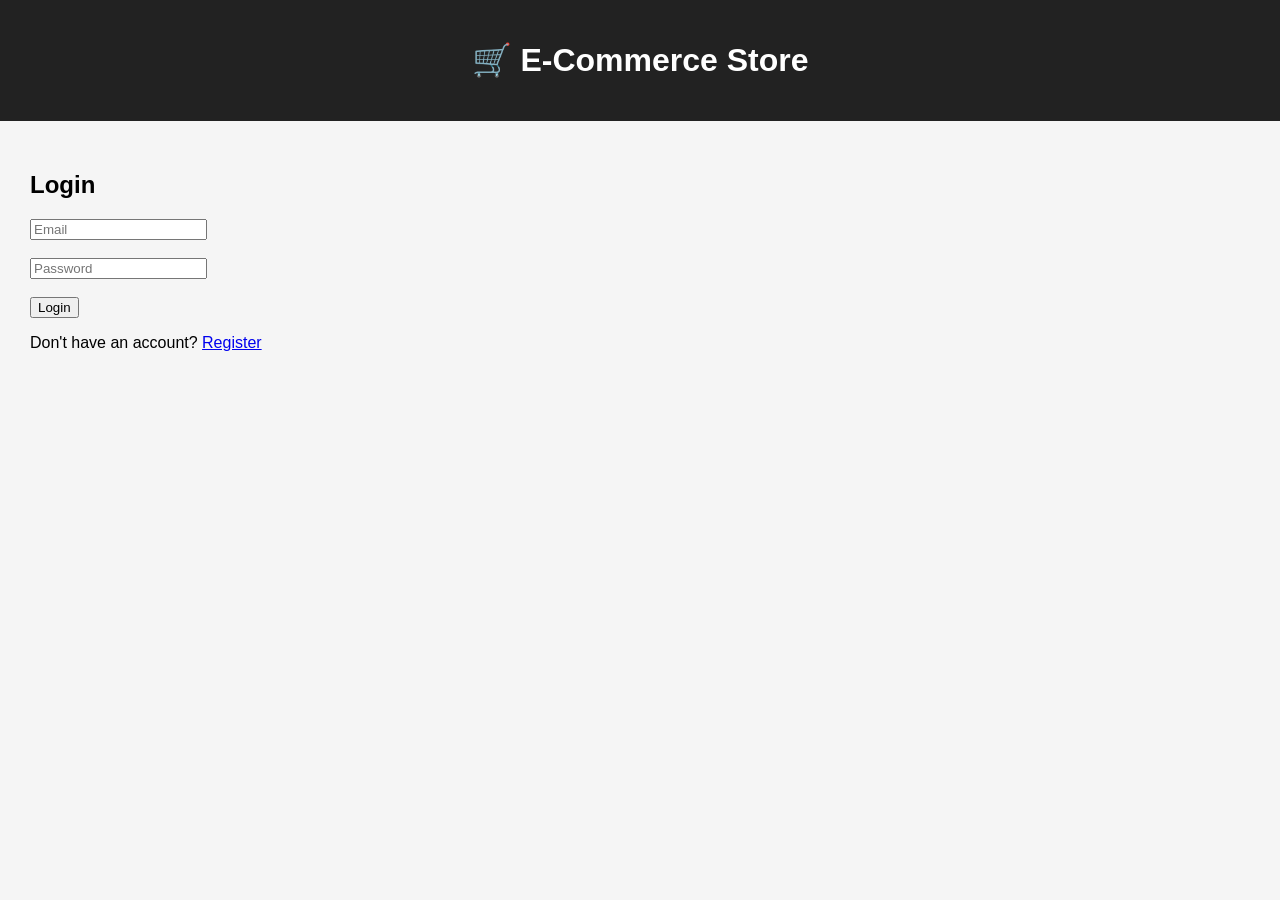
<file: frontend/cart.html>
<!DOCTYPE html>
<html lang="en">

<head>
    <meta charset="UTF-8">
    <meta name="viewport" content="width=device-width, initial-scale=1.0">

    <title>My Cart</title>

    <link rel="stylesheet" href="style.css">
</head>

<body>

<header>
    <h1>🛒 My Cart</h1>

    <nav>
        <a href="index.html">Home</a>
        <a href="orders.html">Orders</a>
    </nav>
</header>

<main>

    <h2>Shopping Cart</h2>

    <div id="cartItems">
        Loading cart...
    </div>

    <h3 id="total">
        Total: ₹0
    </h3>

    <button onclick="checkout()">
        Checkout
    </button>

</main>

<script src="cart.js"></script>

</body>

</html>
</file>
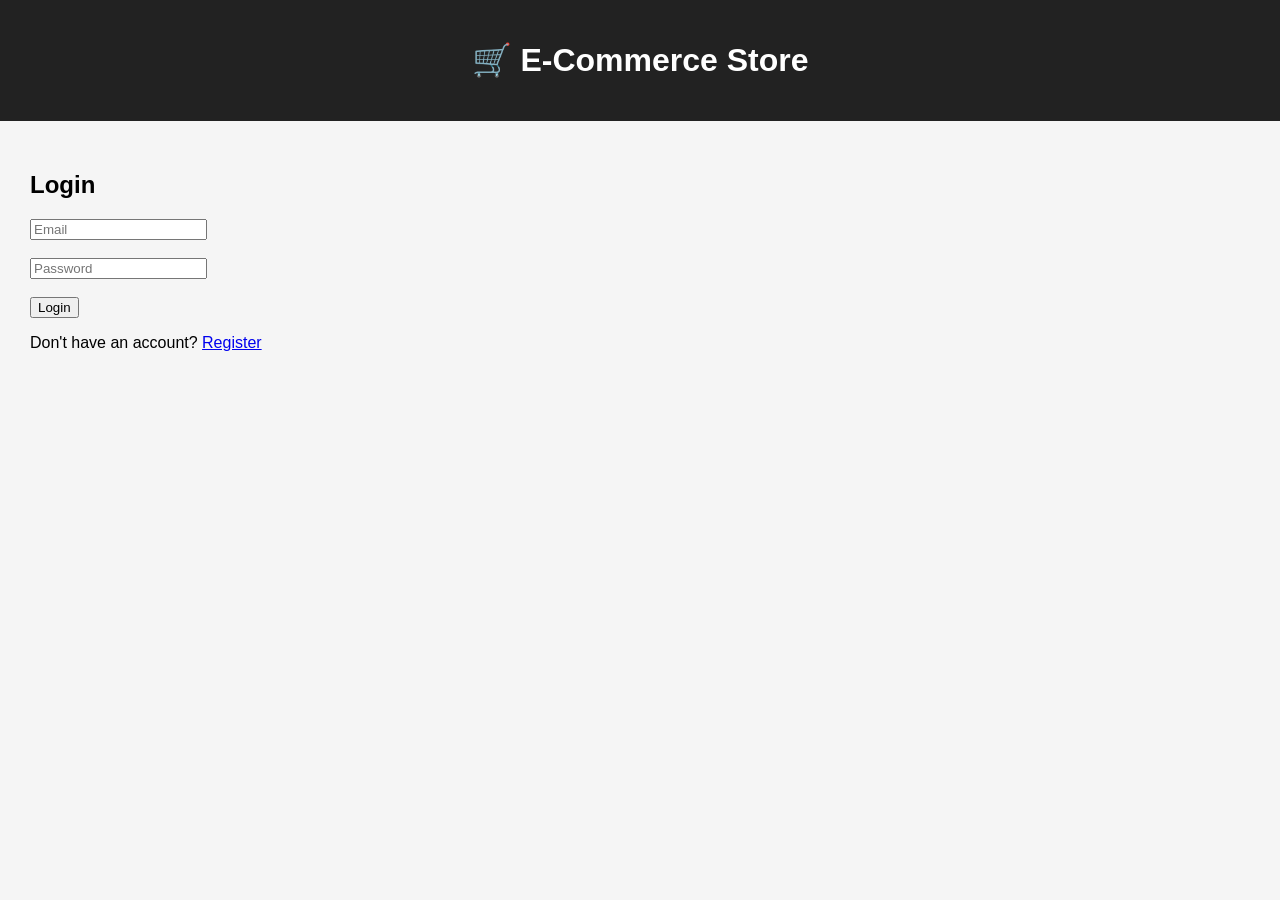
<file: frontend/checkout.html>
<!DOCTYPE html>
<html lang="en">

<head>
    <meta charset="UTF-8">
    <meta name="viewport" content="width=device-width, initial-scale=1.0">

    <title>Checkout</title>

    <link rel="stylesheet" href="style.css">
</head>

<body>

<header>
    <h1>🛒 Checkout</h1>
</header>

<main>

    <h2>Order Summary</h2>

    <div id="checkoutItems">
        Loading...
    </div>

    <h3 id="checkoutTotal">
        Total: ₹0
    </h3>

    <button onclick="placeOrder()">
        Place Order
    </button>

</main>

<script src="checkout.js"></script>

</body>

</html>
</file>
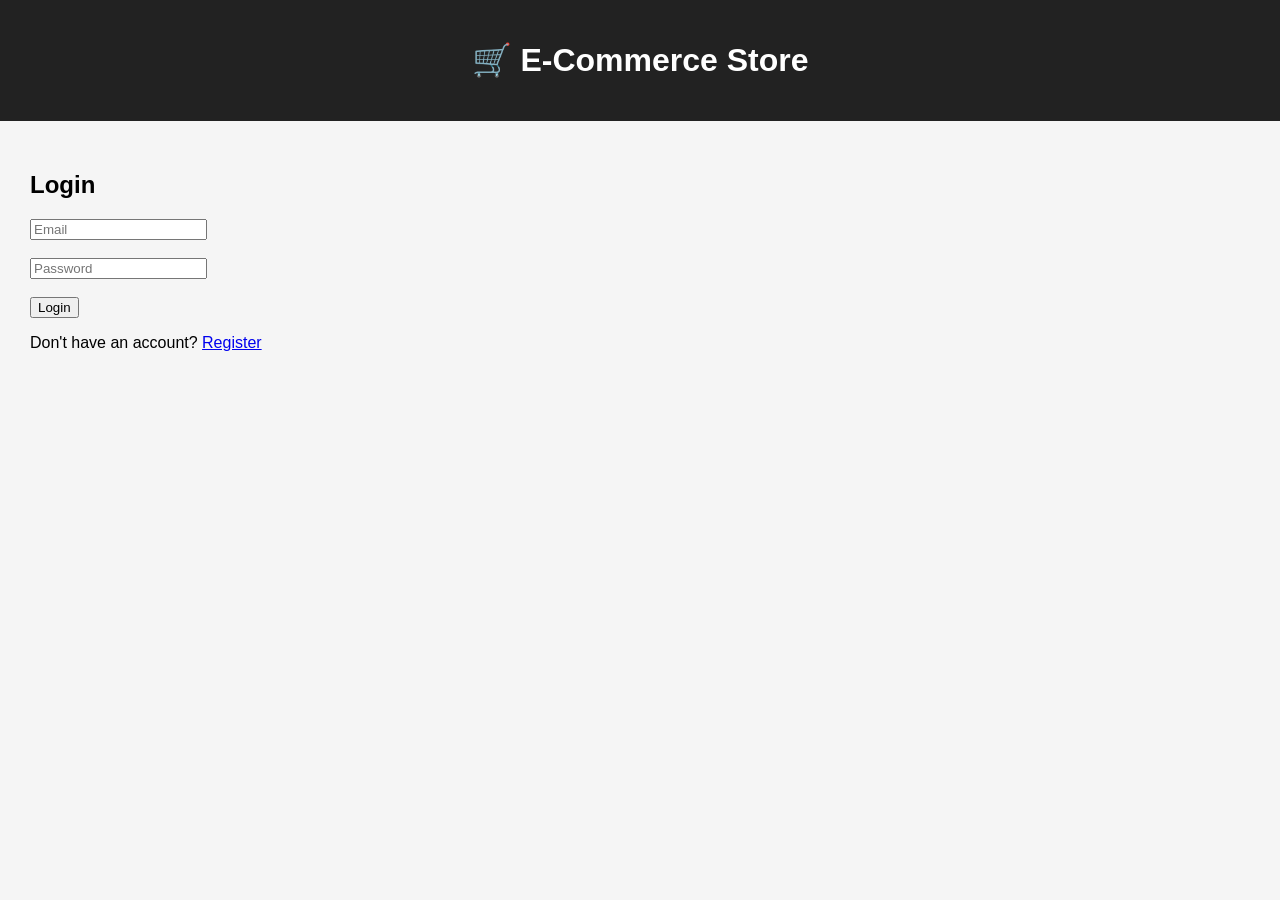
<file: frontend/login.html>
<!DOCTYPE html>
<html lang="en">

<head>
    <meta charset="UTF-8">
    <meta name="viewport" content="width=device-width, initial-scale=1.0">
    <title>Login - E-Commerce</title>
    <link rel="stylesheet" href="style.css">
</head>

<body>

<header>
    <h1>🛒 E-Commerce Store</h1>
</header>

<main>

    <h2>Login</h2>

    <form id="loginForm">

        <input
            type="email"
            id="loginEmail"
            placeholder="Email"
            required
        >

        <br><br>

        <input
            type="password"
            id="loginPassword"
            placeholder="Password"
            required
        >

        <br><br>

        <button type="submit">Login</button>

    </form>

    <p>
        Don't have an account?
        <a href="register.html">Register</a>
    </p>

    <p id="loginMessage"></p>

</main>

<script src="login.js"></script>

</body>
</html>
</file>
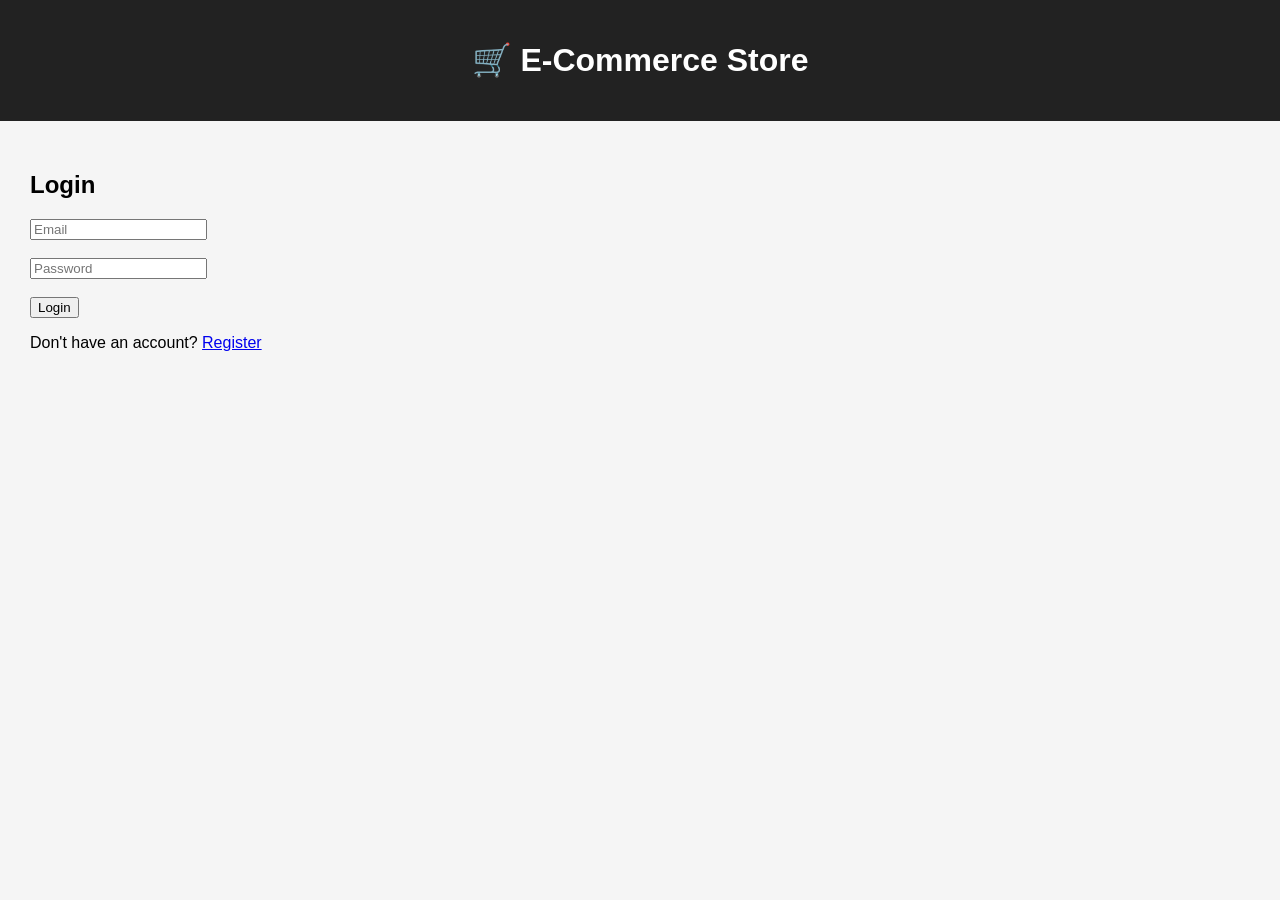
<file: frontend/orders.html>
<!DOCTYPE html>
<html lang="en">

<head>
    <meta charset="UTF-8">
    <meta name="viewport" content="width=device-width, initial-scale=1.0">

    <title>My Orders</title>

    <link rel="stylesheet" href="style.css">
</head>

<body>

<header>
    <h1>📦 My Orders</h1>

    <nav>
        <a href="index.html">Home</a>
        <a href="cart.html">Cart</a>
    </nav>
</header>

<main>

    <h2>Order History</h2>

    <div id="orders">
        Loading orders...
    </div>

</main>

<script src="orders.js"></script>

</body>

</html>
</file>
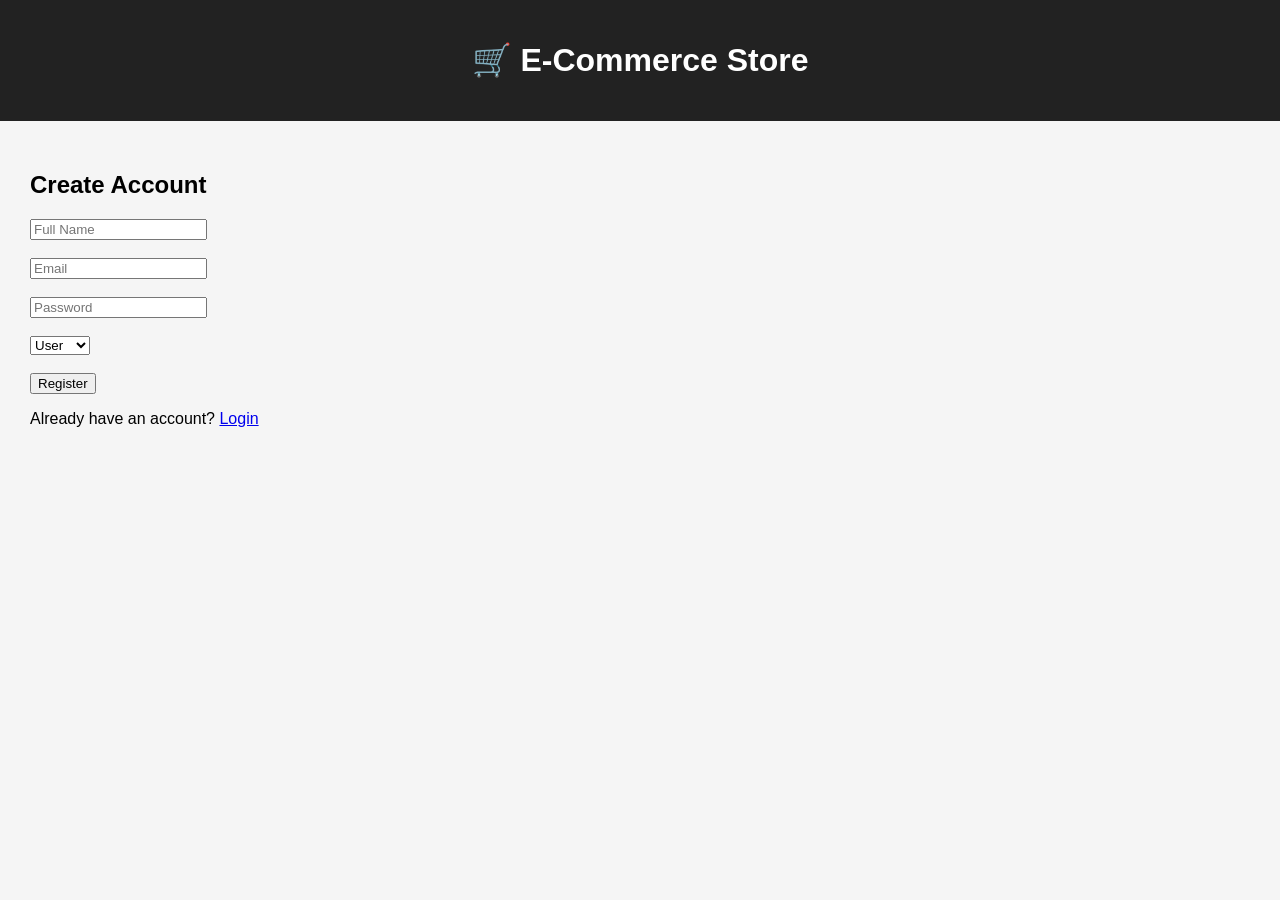
<file: frontend/register.html>
<!DOCTYPE html>
<html lang="en">

<head>
    <meta charset="UTF-8">
    <meta name="viewport" content="width=device-width, initial-scale=1.0">
    <title>Register - E-Commerce</title>
    <link rel="stylesheet" href="style.css">
</head>

<body>

<header>
    <h1>🛒 E-Commerce Store</h1>
</header>

<main>

    <h2>Create Account</h2>

    <form id="registerForm">

        <input
            type="text"
            id="name"
            placeholder="Full Name"
            required
        >

        <br><br>

        <input
            type="email"
            id="email"
            placeholder="Email"
            required
        >

        <br><br>

        <input
            type="password"
            id="password"
            placeholder="Password"
            required
        >

        <br><br>

        <select id="role">
            <option value="USER">User</option>
            <option value="ADMIN">Admin</option>
        </select>

        <br><br>

        <button type="submit">Register</button>

    </form>

    <p>
        Already have an account?
        <a href="login.html">Login</a>
    </p>

    <p id="registerMessage"></p>

</main>

<script src="register.js"></script>

</body>
</html>
</file>
<file: frontend/style.css>
* {
    box-sizing: border-box;
}

body {
    margin: 0;
    font-family: Arial, sans-serif;
    background: #f5f5f5;
}

header {
    background: #222;
    color: white;
    padding: 20px;
    text-align: center;
}

nav {
    margin-top: 15px;
}

nav a {
    color: white;
    text-decoration: none;
    margin: 0 10px;
}

main {
    padding: 30px;
}

.product-container {
    display: flex;
    flex-wrap: wrap;
    gap: 20px;
}

.product {
    background: white;
    width: 250px;
    padding: 20px;
    border-radius: 10px;
    box-shadow: 0 2px 8px #ccc;
}

.product h3 {
    margin-top: 0;
}

.product button {
    background: #222;
    color: white;
    border: none;
    padding: 10px 15px;
    cursor: pointer;
    border-radius: 5px;
}

.product button:hover {
    background: #444;
}
</file>
